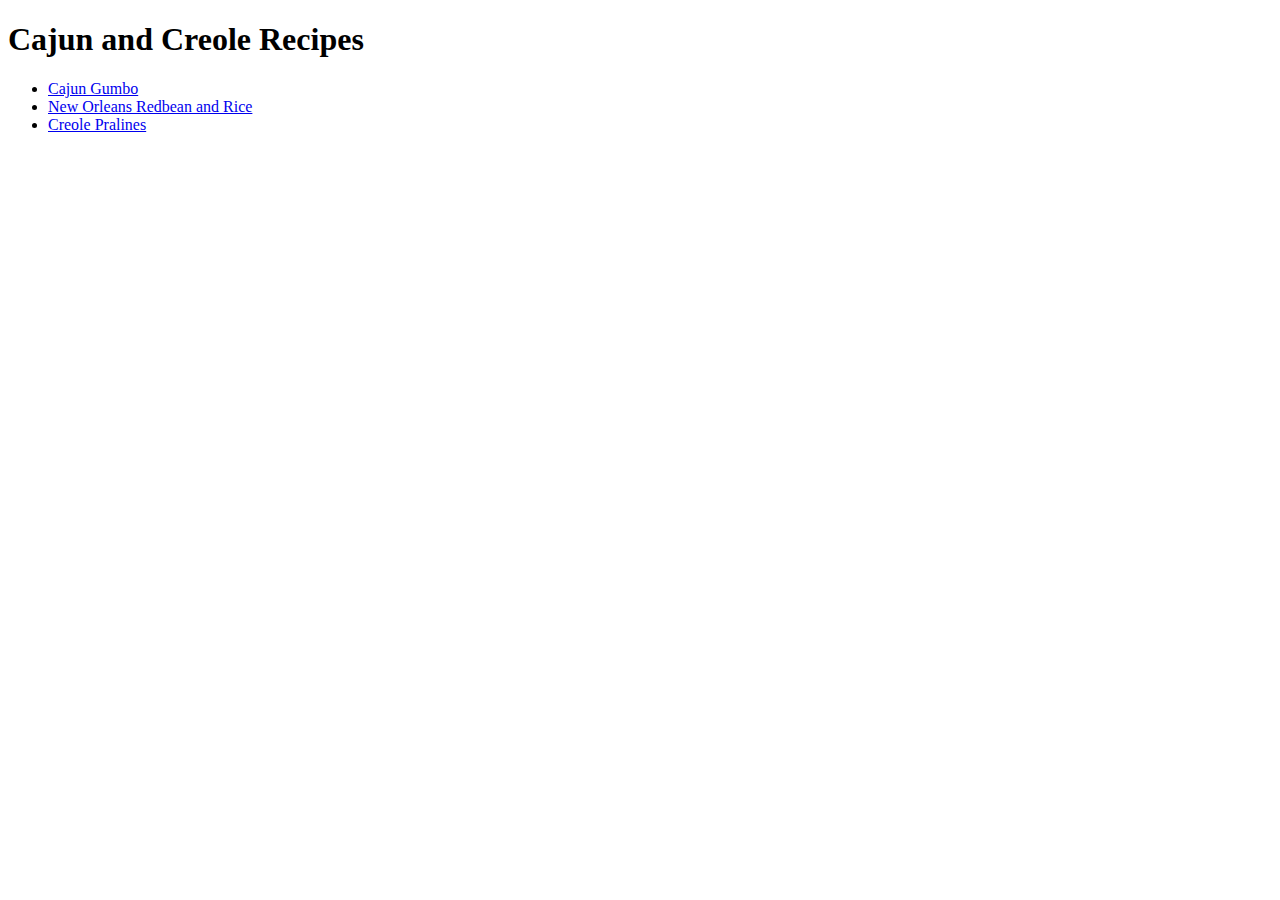
<file: index.html>
<!DOCTYPE html>
<html lang="en">
<head>
    <meta charset="UTF-8">
    <meta http-equiv="X-UA-Compatible" content="IE=edge">
    <meta name="viewport" content="width=device-width, initial-scale=1.0">
    <title>Document</title>
</head>
<body>
    <h1>Cajun and Creole Recipes</h1>
   <ul>
   <li><a href="recipes/gumbo.html">Cajun Gumbo</a></li>
   <li><a href="recipes/redbeans.html">New Orleans Redbean and Rice</a></li> 
   <li><a href="recipes/pralines.html">Creole Pralines</a></li>
   </ul>
</body>
</html>
</file>
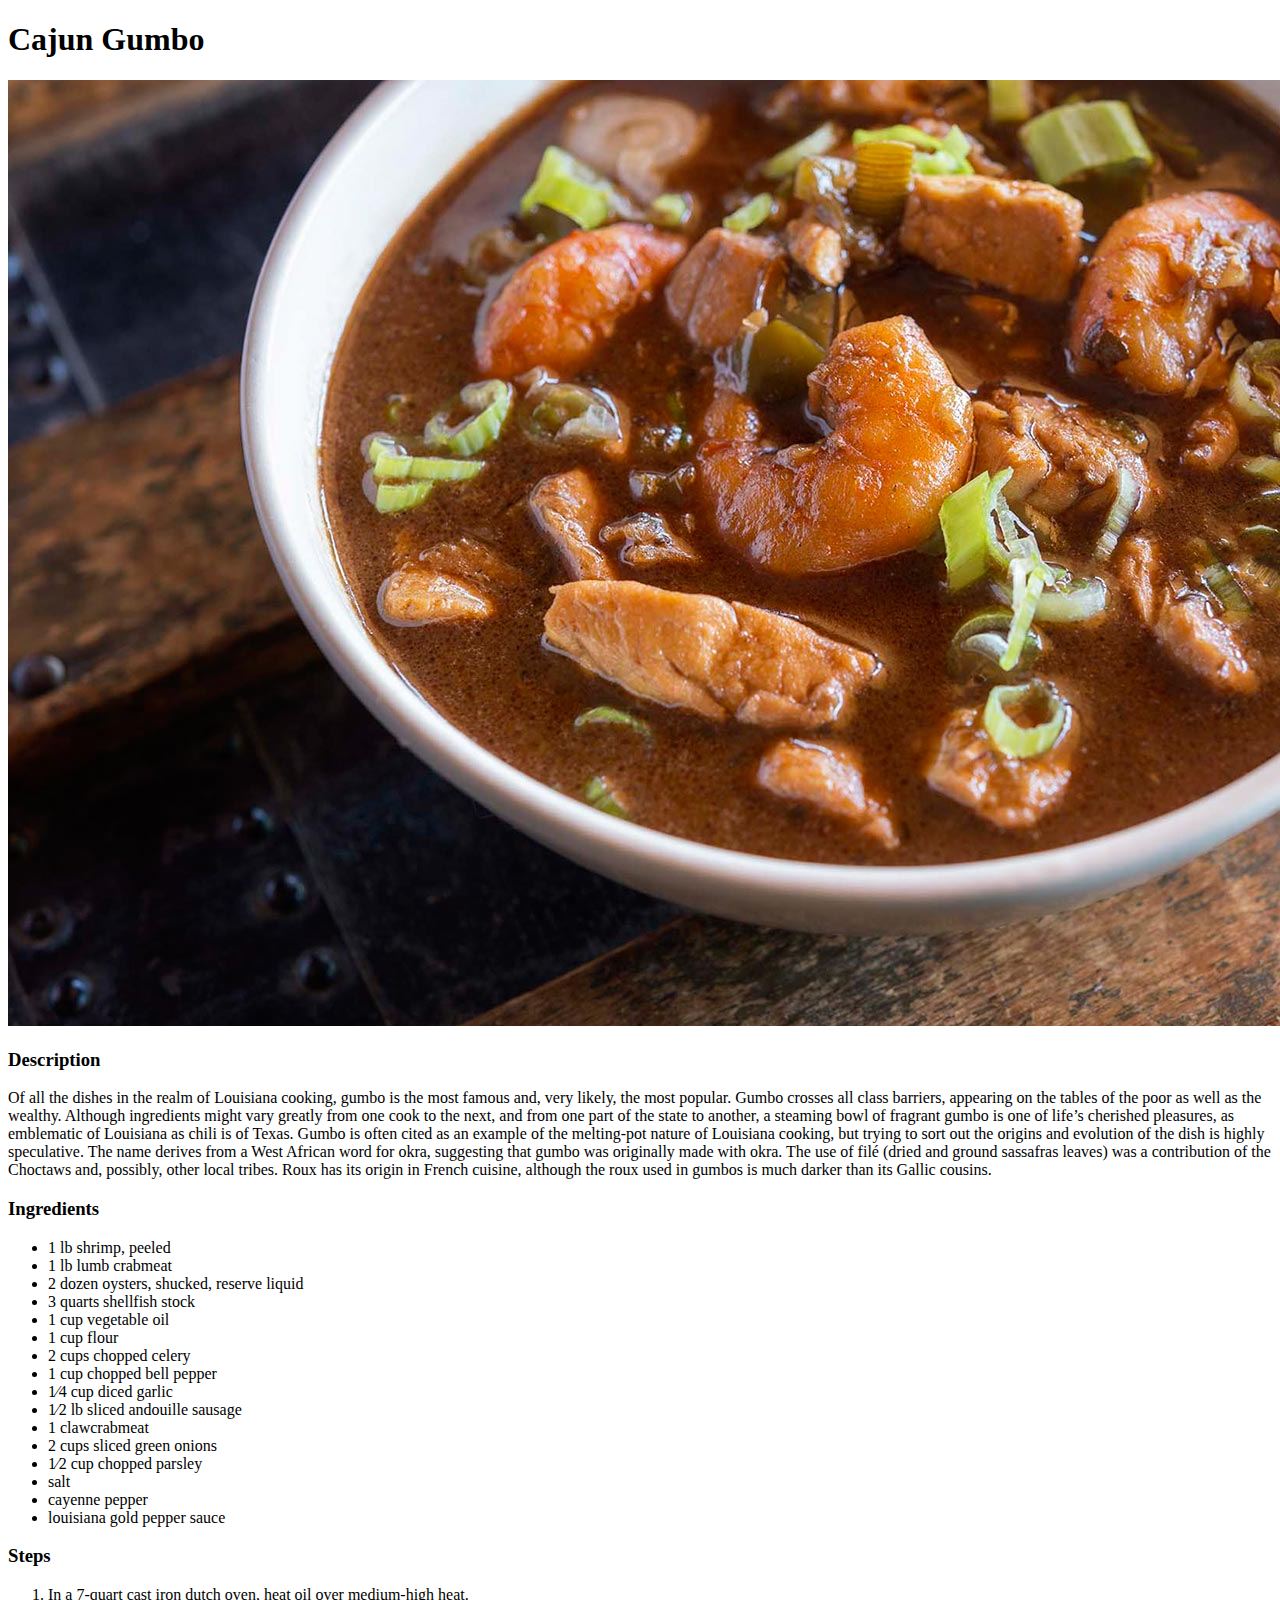
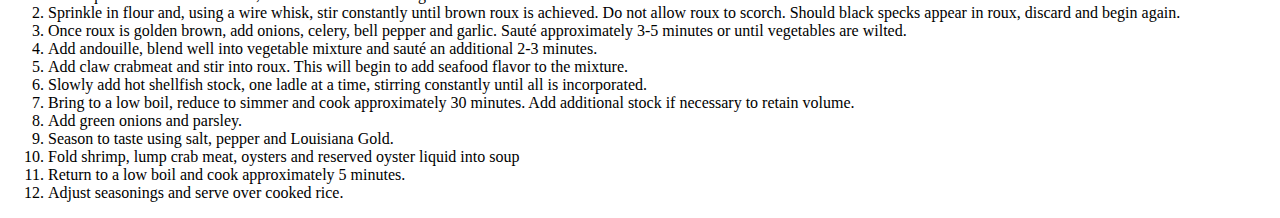
<file: recipes/gumbo.html>
<!DOCTYPE html>
<html lang="en">
<head>
    <meta charset="UTF-8">
    <meta http-equiv="X-UA-Compatible" content="IE=edge">
    <meta name="viewport" content="width=device-width, initial-scale=1.0">
    <title>Document</title>
</head>
<body>   
    <h1>Cajun Gumbo</h1>
    <img src="../images/seafood-gumbo.jpg" alt="gumbo">
    <h3>Description</h3>
    <p> Of all the dishes in the realm of Louisiana cooking,
        gumbo is the most famous and, very likely, the most popular. 
        Gumbo crosses all class barriers, appearing on the tables of the poor
        as well as the wealthy. Although ingredients might vary greatly from one 
        cook to the next, and from one part of the state to another, a steaming bowl
        of fragrant gumbo is one of life’s cherished pleasures, as emblematic
        of Louisiana as chili is of Texas.

        Gumbo is often cited as an example of the melting-pot nature of Louisiana 
        cooking, but trying to sort out the origins and evolution of the dish is 
        highly speculative. The name derives from a West African word for okra, 
        suggesting that gumbo was originally made with okra. The use of filé 
        (dried and ground sassafras leaves) was a contribution of the Choctaws and,
        possibly, other local tribes. Roux has its origin in French cuisine, 
        although the roux used in gumbos is much darker than its Gallic cousins.
    </p>
    <h3>Ingredients</h3>
    <ul>
        <li>1 lb shrimp, peeled</li>
        <li>1 lb lumb crabmeat</li>
        <li>2 dozen oysters, shucked, reserve liquid</li>
        <li>3 quarts shellfish stock</li>
        <li>1 cup vegetable oil</li>
        <li>1 cup flour</li>
        <li>2 cups chopped celery </li>
        <li>1 cup chopped bell pepper</li>
        <li>1⁄4 cup diced garlic</li>
        <li>1⁄2 lb sliced andouille sausage</li>
        <li>1 clawcrabmeat</li>
        <li>2 cups sliced green onions</li>
        <li>1⁄2 cup chopped parsley</li>
        <li>salt</li>
        <li>cayenne pepper</li>
        <li>louisiana gold pepper sauce</li>
    </ul>
    <h3>Steps</h3>
    <ol>
        <li>In a 7-quart cast iron dutch oven, heat oil over medium-high heat.</li>
        <li>Sprinkle in flour and, using a wire whisk, stir constantly until brown roux
        is achieved. Do not allow roux to scorch. Should black specks appear in roux,
        discard and begin again.
        </li>
        <li>Once roux is golden brown, add onions, celery, bell pepper and garlic. Sauté approximately 3-5 minutes or until vegetables are wilted.</li>
        <li>Add andouille, blend well into vegetable mixture and sauté an additional 2-3 minutes.</li>
        <li>Add claw crabmeat and stir into roux. This will begin to add seafood flavor to the mixture.</li>
        <li>Slowly add hot shellfish stock, one ladle at a time, stirring constantly until all is incorporated.</li>
        <li>Bring to a low boil, reduce to simmer and cook approximately 30 minutes. Add additional stock if necessary to retain volume.</li>
        <li>Add green onions and parsley.</li>
        <li>Season to taste using salt, pepper and Louisiana Gold.
        </li>
        <li>Fold shrimp, lump crab meat, oysters and reserved oyster liquid into soup</li>
        <li>Return to a low boil and cook approximately 5 minutes.</li>
        <li>Adjust seasonings and serve over cooked rice.</li>
    </ol>
</body>
</html>
</file>
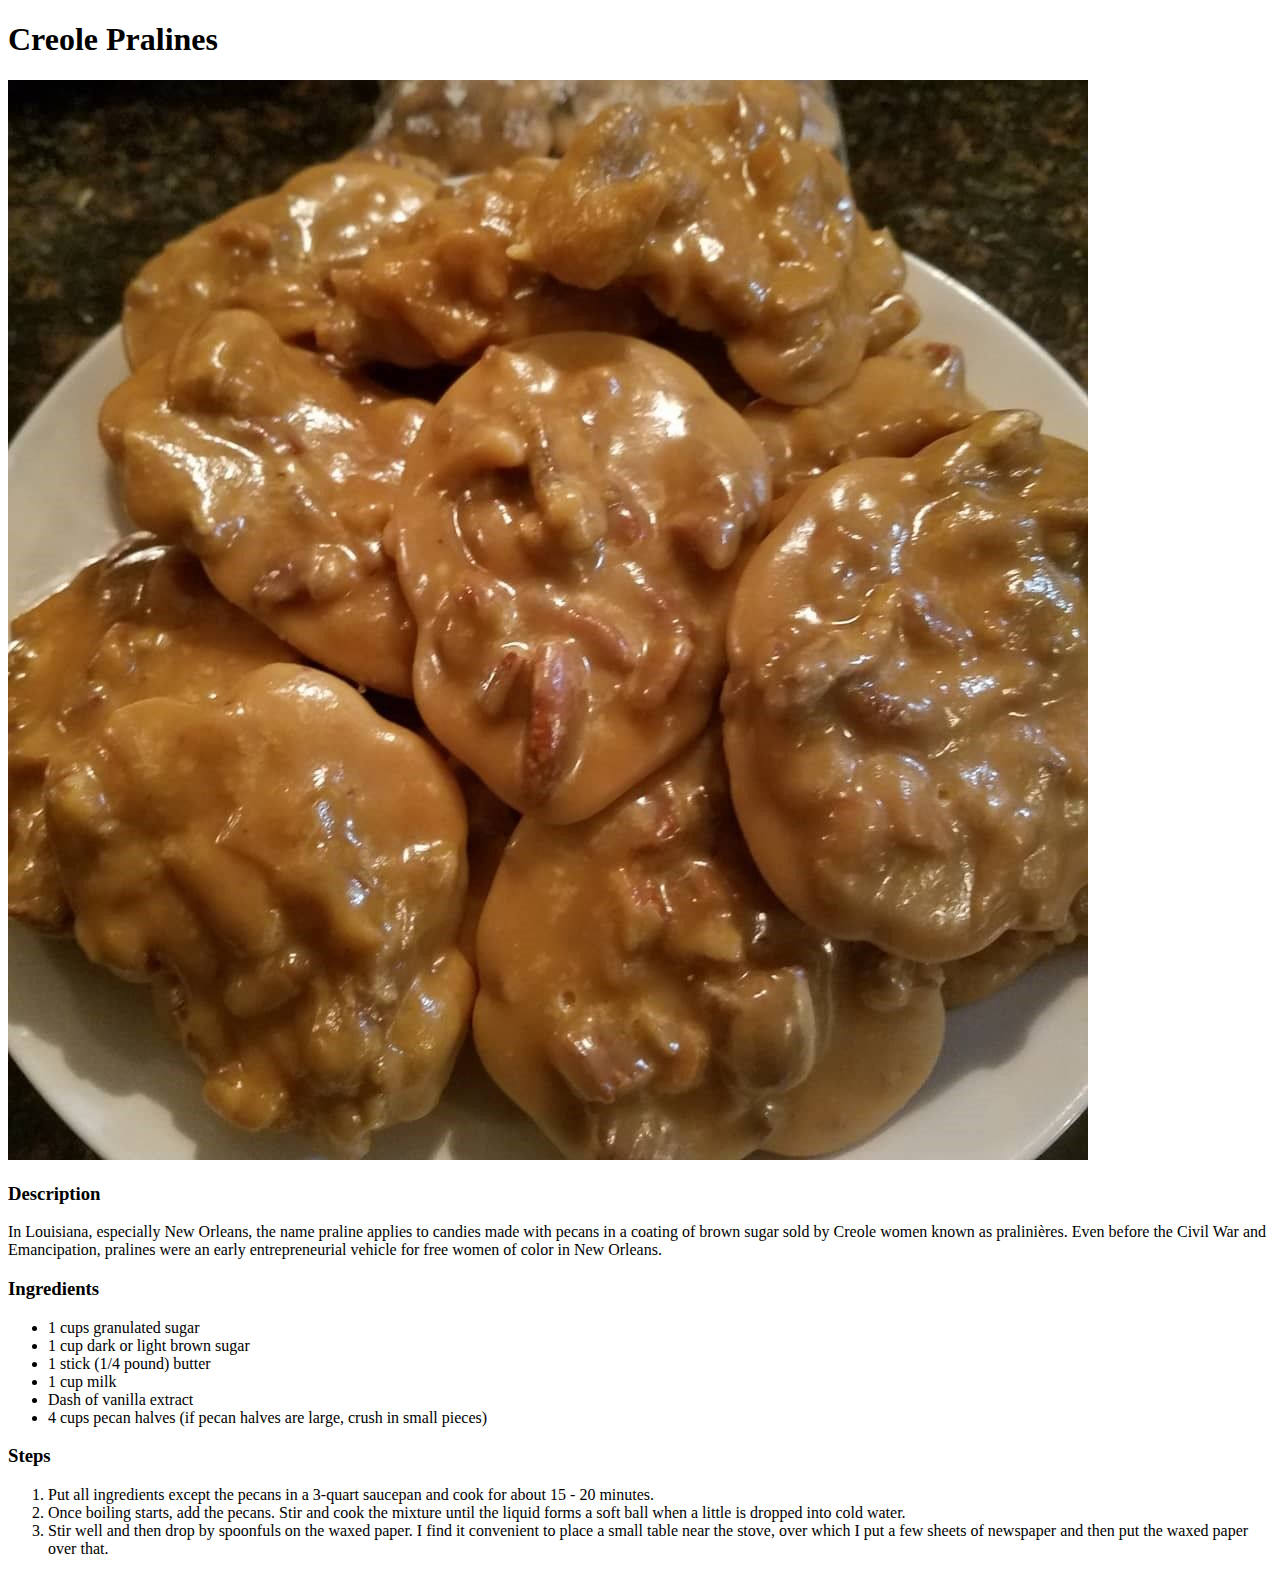
<file: recipes/pralines.html>
<!DOCTYPE html>
<html lang="en">
<head>
    <meta charset="UTF-8">
    <meta http-equiv="X-UA-Compatible" content="IE=edge">
    <meta name="viewport" content="width=device-width, initial-scale=1.0">
    <title>Document</title>
</head>
<body>
    <h1>Creole Pralines</h1>
    <img src="../images/pralines.jpg" alt="Pralines">
    <h3>Description</h3>
    <p>In Louisiana, especially New Orleans, the name praline applies to candies 
    made with pecans in a coating of brown sugar sold by Creole women known
    as pralinières. Even before the Civil War and Emancipation, pralines were an 
    early entrepreneurial vehicle for free women of color in New Orleans.</p>
    <h3>Ingredients</h3>
    <ul>
        <li>1 cups granulated sugar</li>
        <li>1 cup dark or light brown sugar</li>
        <li>1 stick (1/4 pound) butter</li>
        <li>1 cup milk</li>
        <li>Dash of vanilla extract</li>
        <li>4 cups pecan halves (if pecan halves are large, crush in small pieces)</li>
    </ul>
    <h3>Steps</h3>
    <ol>
        <li>Put all ingredients except the pecans in a 3-quart saucepan
            and cook for about 15 - 20 minutes.</li>
        <li>Once boiling starts, add the pecans. Stir and cook
            the mixture until the liquid forms a soft ball when a 
            little is dropped into cold water.</li>
        <li>Stir well and then drop by spoonfuls on the waxed paper.
            I find it convenient to place a small table near the stove,
            over which I put a few sheets of newspaper and then put the 
            waxed paper over that.</li>
    </ol>
</body>
</html>
</file>
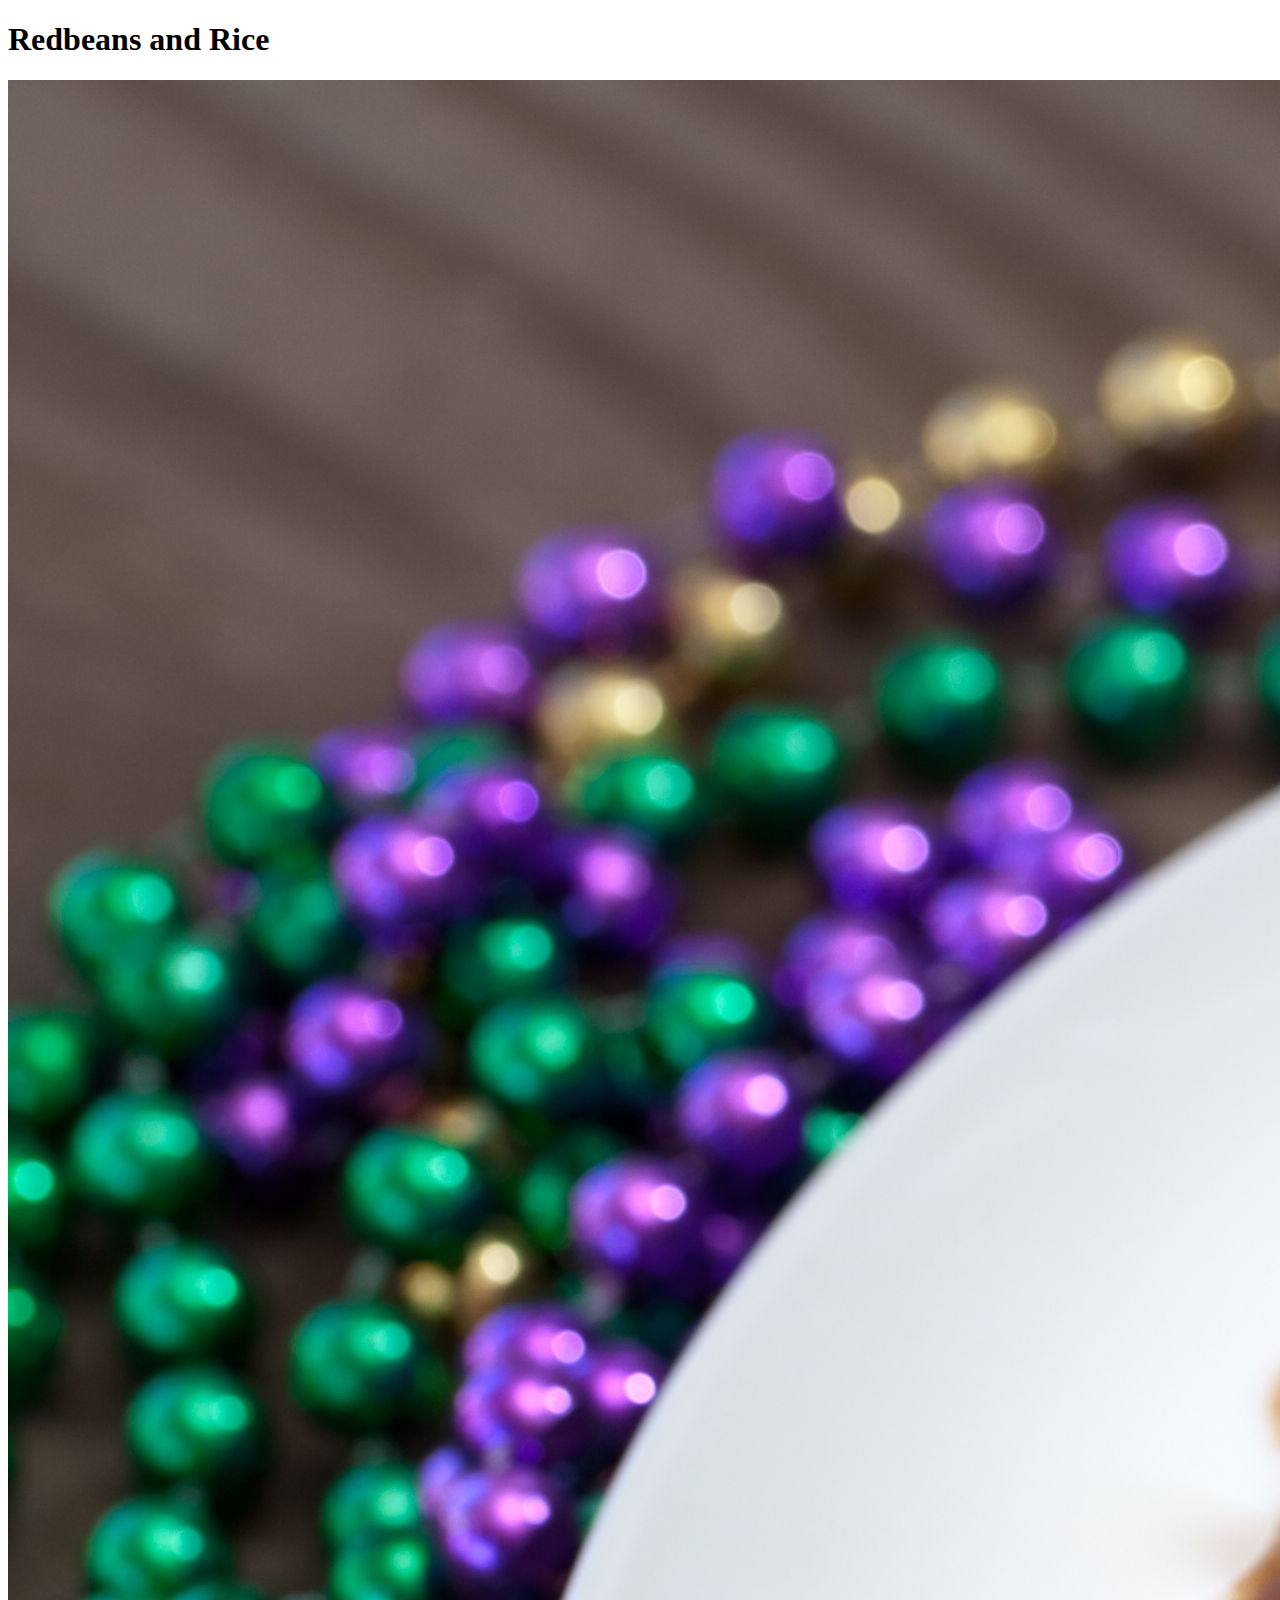
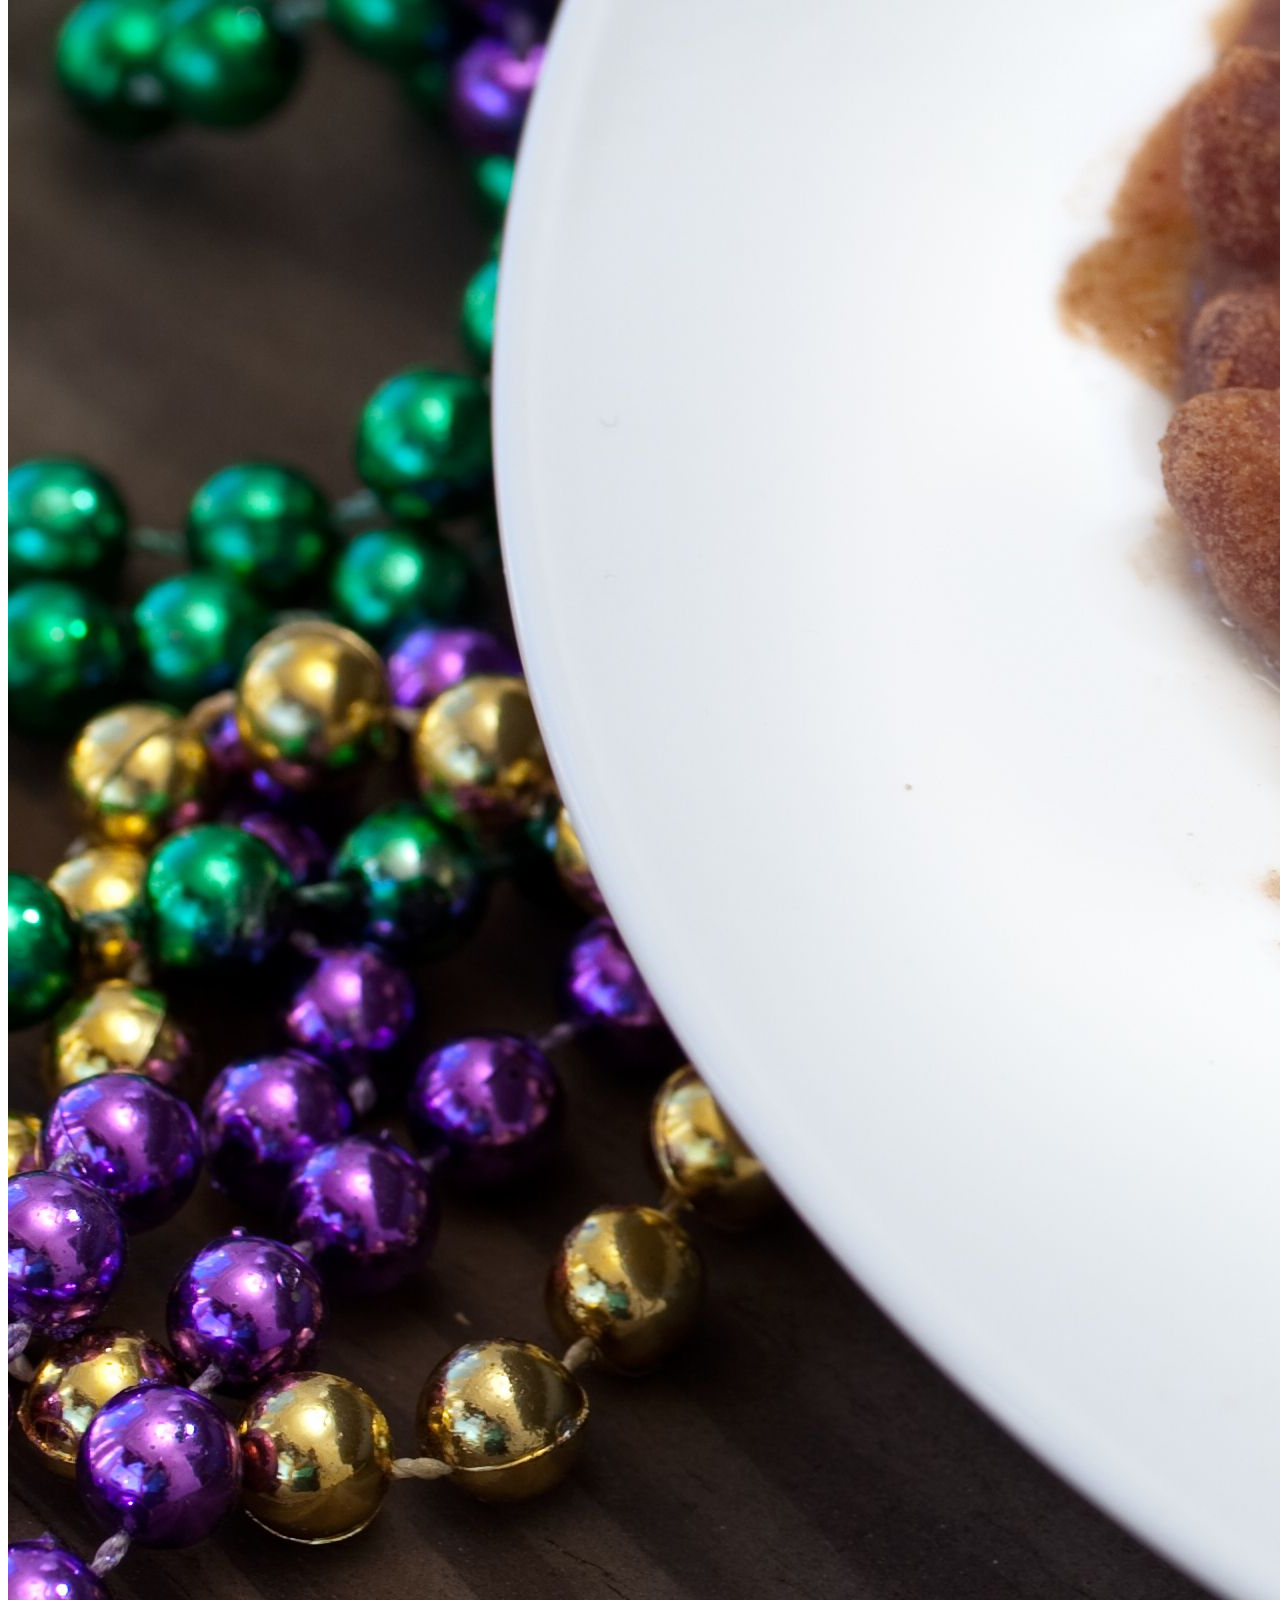
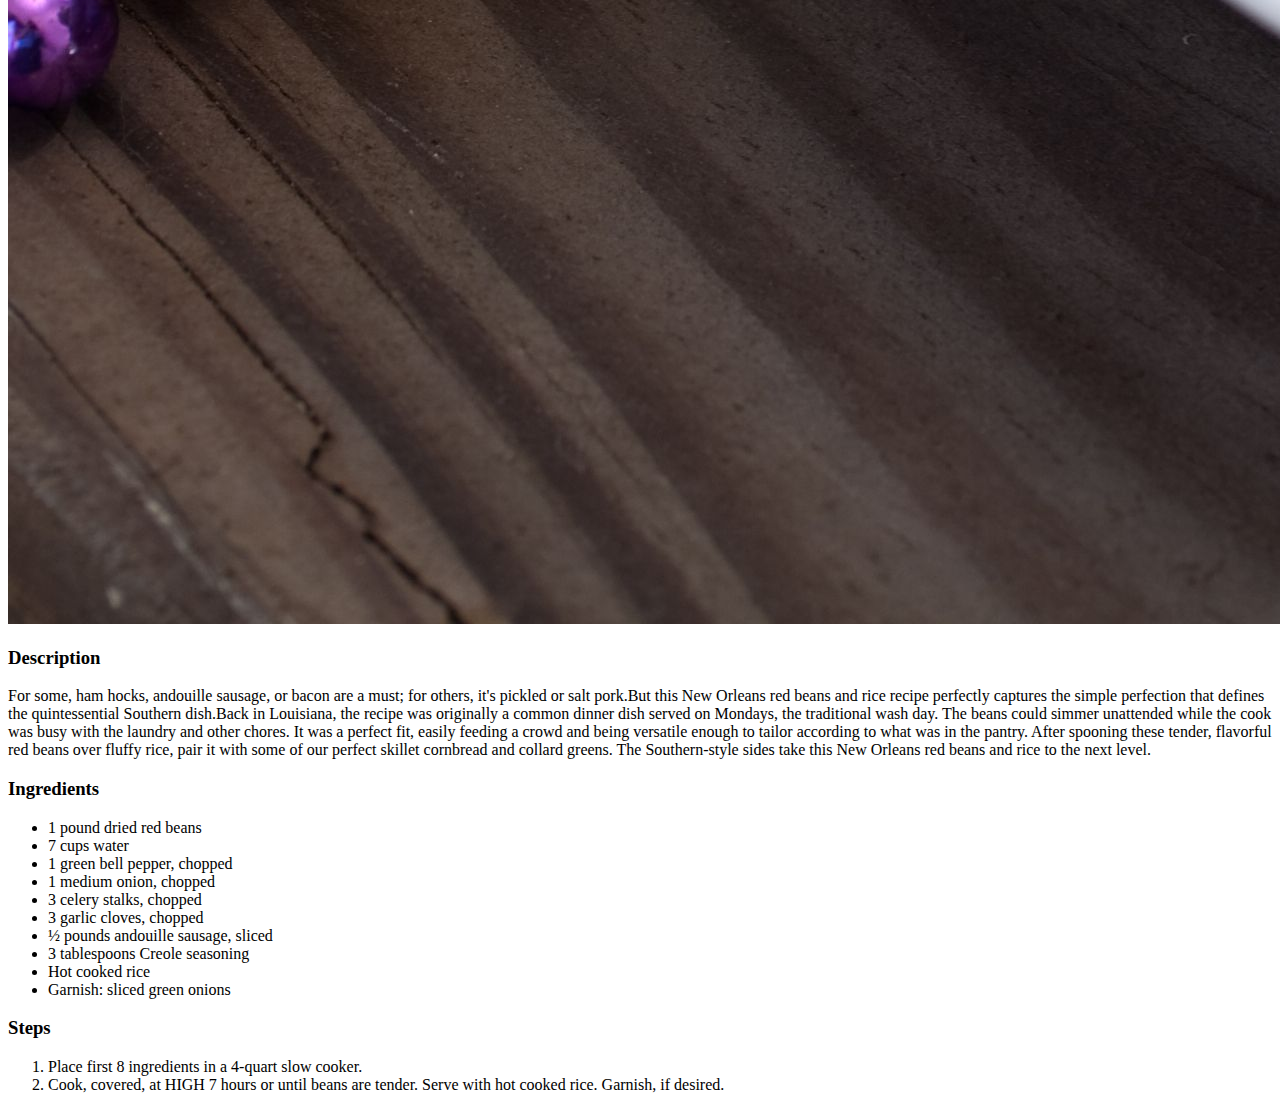
<file: recipes/redbeans.html>
<!DOCTYPE html>
<html lang="en">
<head>
    <meta charset="UTF-8">
    <meta http-equiv="X-UA-Compatible" content="IE=edge">
    <meta name="viewport" content="width=device-width, initial-scale=1.0">
    <title>Document</title>
</head>
<body>
    <h1>Redbeans and Rice</h1>
    <img src="../images/redbeans.jpg" alt="">
    <h3>Description</h3>
    <p> For some, ham hocks, andouille sausage, or bacon are a must; for others, it's pickled 
        or salt pork.But this New Orleans red beans and rice recipe perfectly captures the simple 
        perfection that defines the quintessential Southern dish.Back in Louisiana, the recipe was 
        originally a common dinner dish served on Mondays, the traditional wash day. The beans could simmer
        unattended while the cook was busy with the laundry and other chores. It was a perfect fit, easily
        feeding a crowd and being versatile enough to tailor according to what was in the pantry. After spooning
        these tender, flavorful red beans over fluffy rice, pair it with some of our perfect skillet cornbread
        and collard greens. The Southern-style sides take this New Orleans red beans and rice to the next level.
    </p>
    <h3>Ingredients</h3>
    <ul>
        <li>1 pound dried red beans</li>
        <li>7 cups water</li>
        <li>1 green bell pepper, chopped</li>
        <li>1 medium onion, chopped</li>
        <li>3 celery stalks, chopped</li>
        <li>3 garlic cloves, chopped</li>
        <li>½ pounds andouille sausage, sliced</li>
        <li>3 tablespoons Creole seasoning</li>
        <li>Hot cooked rice</li>
        <li>Garnish: sliced green onions</li>
    </ul>
    <h3>Steps</h3>
    <ol>
        <li>Place first 8 ingredients in a 4-quart slow cooker.</li>
        <li>Cook, covered, at HIGH 7 hours or until beans are tender.
            Serve with hot cooked rice. Garnish, if desired.</li>
    </ol>
</body>
</html>
</file>
